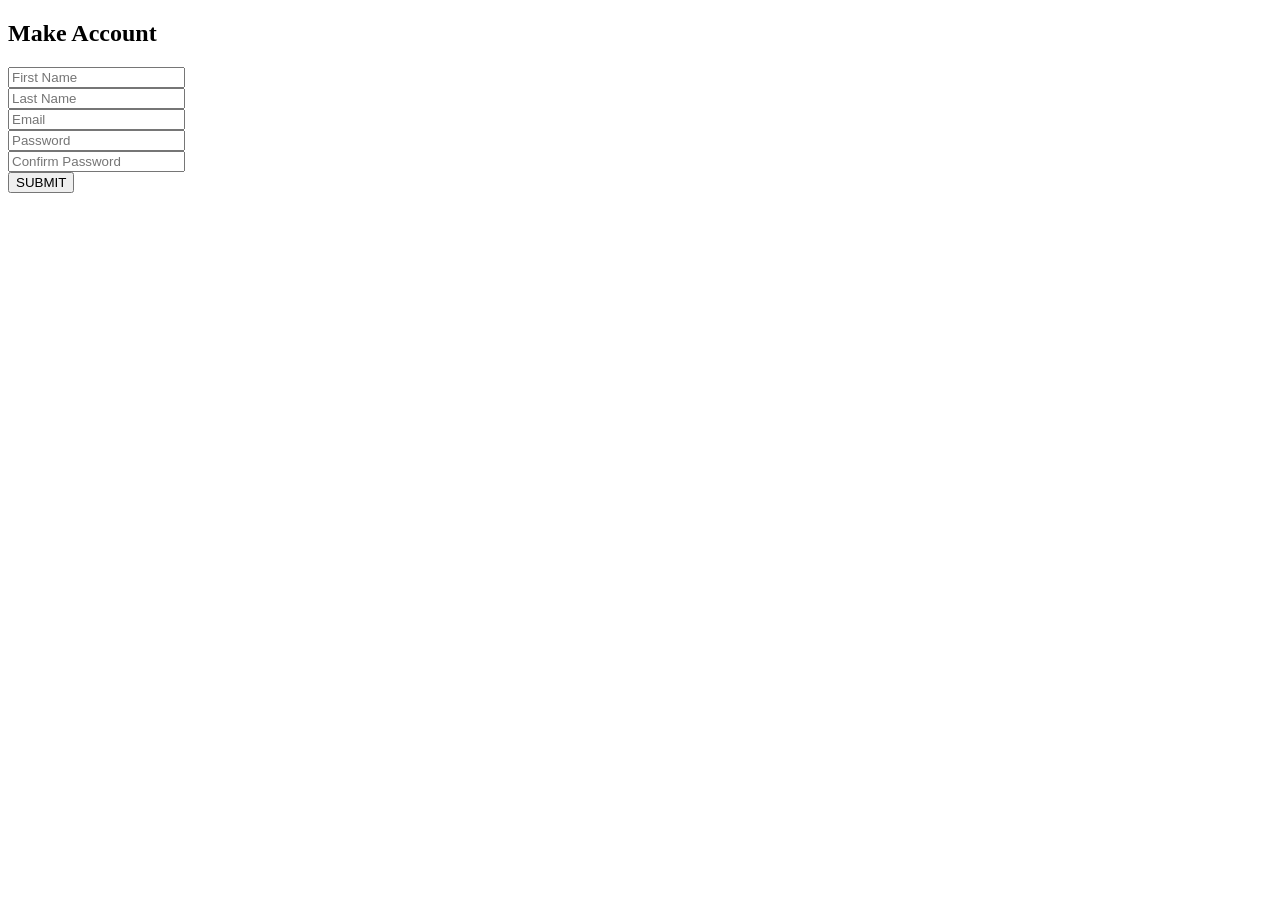
<file: ServletDemo/WebContent/account.html>
<!DOCTYPE html>
<html>
	<head>
    	<title>Account SetUp</title>
    	<link rel="stylesheet" type="text/css" href="C:\Users\Sam Wolfe\Documents\Login\resources\style2.css">
  	</head>

  	<body>
		
		<form class="account">
			<div class="container">
				<h2 class="make-account-title">Make Account</h2>
				<input type="fname" placeholder="First Name" name="fname" required><br>
				<input type="lname" placeholder="Last Name" name="lname" required><br>
		        <input type="text" placeholder="Email" name="email" required><br>
		        <input type="password" placeholder="Password" name="psw" required><br>
		        <input type="password2" placeholder="Confirm Password" name="psw2" required><br>
		        <button type="submit">SUBMIT</button>
		    </div>
		</form>

  	</body>
</html>
</file>
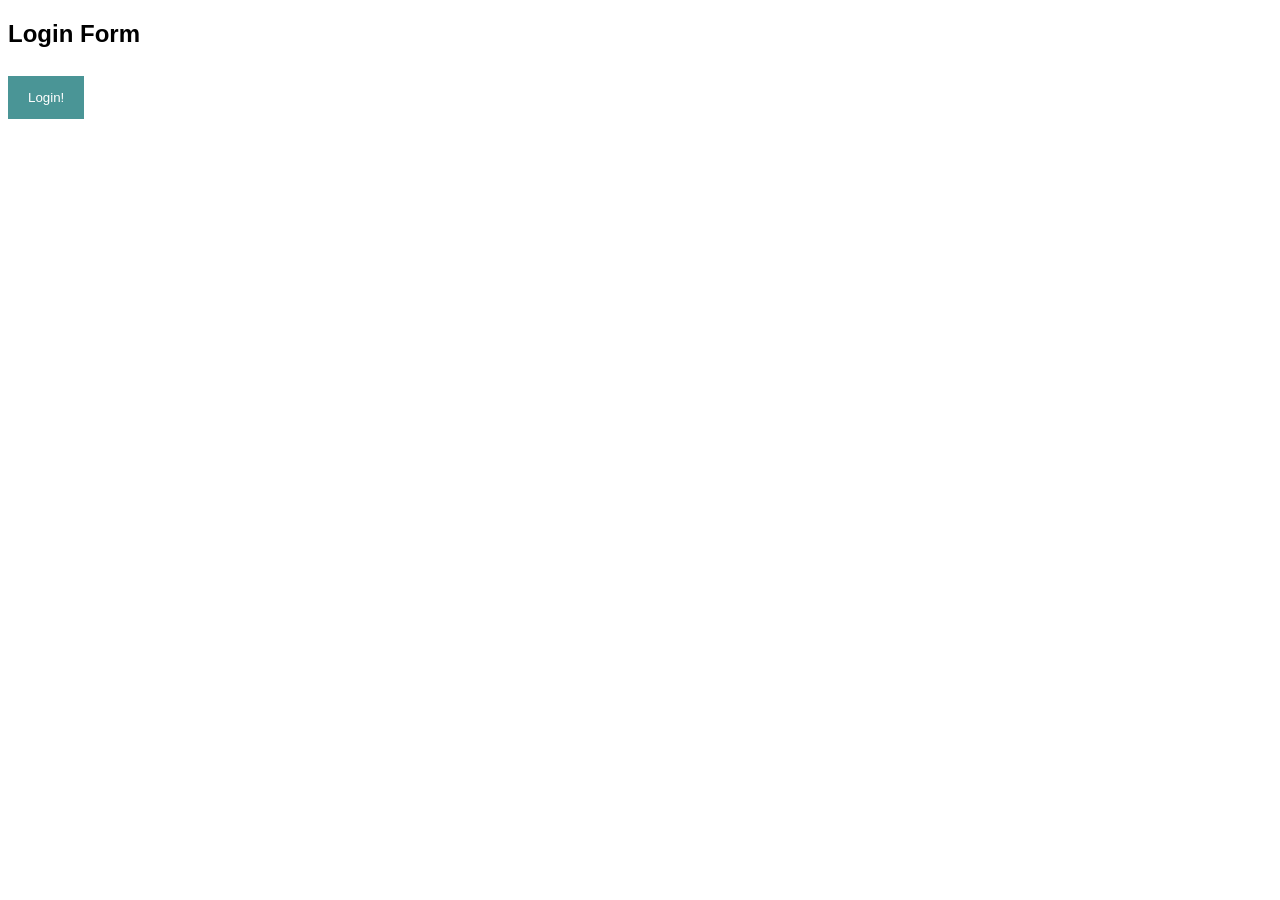
<file: ServletDemo/WebContent/Hello.htm>
<!-- 
<!DOCTYPE html>
<html>
   <body>
      <form action = "MyServletDemo" method = "GET">
         First Name: <input type = "text" name = "first_name">
         <br />
         Last Name: <input type = "text" name = "last_name" />
         <input type = "submit" value = "Submit" />
      </form>
   </body>
</html>
-->
<!DOCTYPE html>
<html>
  <head>
    <title>Account Login</title>
    <link rel="stylesheet" type="text/css" href="resources\style3.css">
  </head>

  <body>
	<h2>Login Form</h2>
	<button onclick="document.getElementById('popUp').style.display='block'" style="width:auto;">Login!</button>
	<div id="popUp" class="modal">
	  	<!-- <form class="modal-content animate" action="action_page.php" method="get">-->
	  	<form action = "MyServletDemo" method = "POST">
		    <div class="imgcontainer">
		      <span onclick="document.getElementById('popUp').style.display='none'" class="close" title="Close">&times;</span>
		      <img src="resources\paris.png" alt="Logo" class="logo">
		      <h3>Please Login</h3>
		    </div>
		    <div class="container">
		      Email: <input type="text" placeholder="email" name="uname" required>
		      Password: <input type="password" placeholder="password" name="psw" required>
		      <button type="submit">Login</button>
		      <label>
		        <input type="checkbox" checked="checked" name="remember"> Remember me
		      </label>
		      <h4 class="account">New to the site? Make <a href="account.html">new account</a></h4>
		    </div>

		    <div class="container" style="background-color:#f1f1f1">
		      <button type="button" onclick="document.getElementById('popUp').style.display='none'" class="cancelbtn">Cancel</button>
		      <span class="psw">Forgot <a href="#">password?</a></span>
		    </div>
	  	</form>
	</div>

	<script>
	// Get the modal
	var modal = document.getElementById('popUp');

	// When the user clicks anywhere outside of the modal, close it
	window.onclick = function(event) {
	    if (event.target == modal) {
	        modal.style.display = "none";
	    }
	}
	</script>
  </body>
 </html>
</file>
